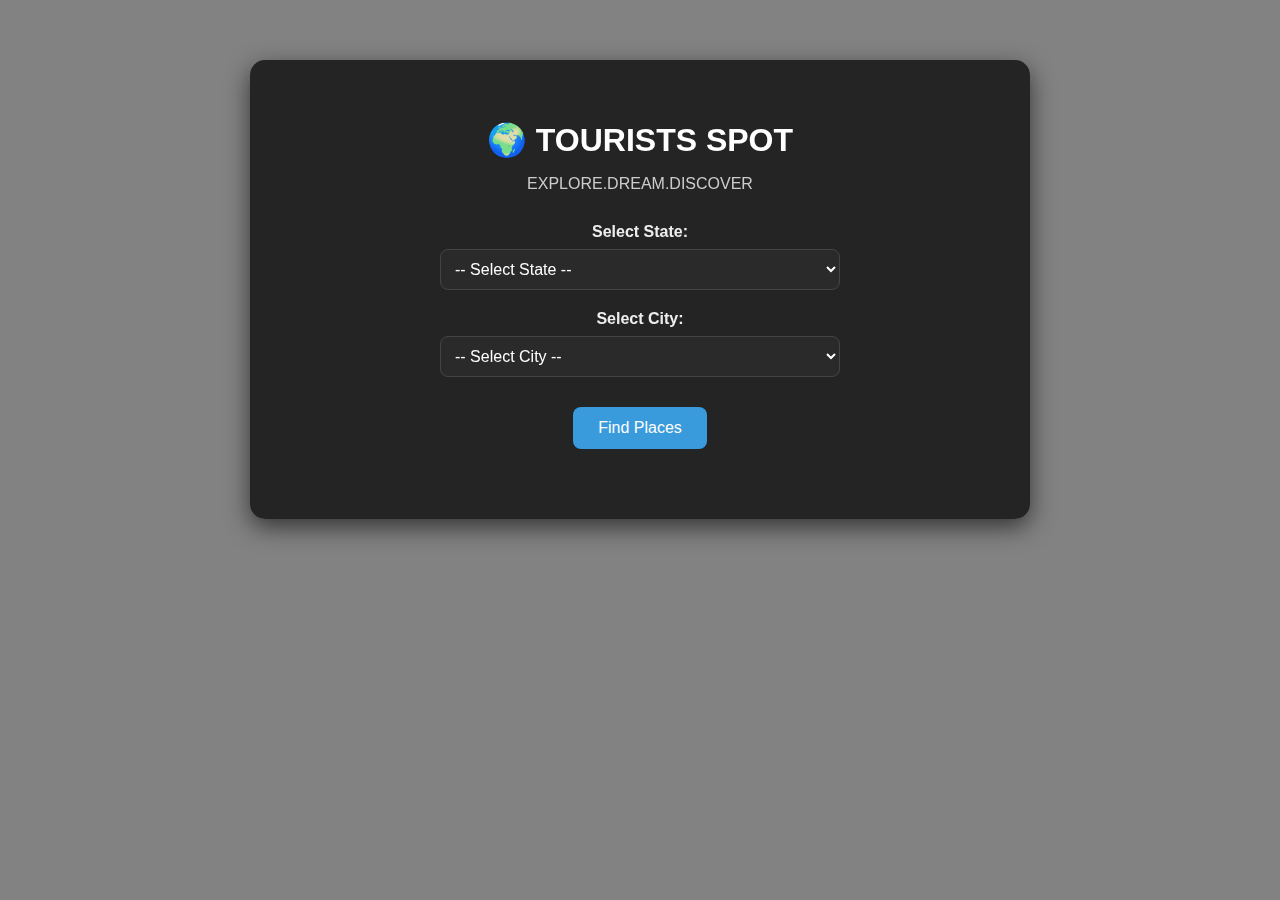
<file: index.html>
<!DOCTYPE html>
<html lang="en">
<head>
  <meta charset="UTF-8" />
  <meta name="viewport" content="width=device-width, initial-scale=1.0"/>
  <title>Tourism Finder</title>
  <link rel="stylesheet" href="style.css"/>
</head>
<body>
  <div class="container">
    <h1>🌍 TOURISTS SPOT</h1>
    <p class="tagline">EXPLORE.DREAM.DISCOVER</p>
    <div class="selectors">
      <div class="dropdown-group">
        <label for="state">Select State:</label>
        <select id="state" onchange="loadCities()">
          <option value="">-- Select State --</option>
          <option value="Andhra Pradesh">Andhra Pradesh</option>
          <option value="Arunachal Pradesh">Arunachal Pradesh</option>
          <option value="Assam">Assam</option>
          <option value="Bihar">Bihar</option>
          <option value="Chhattisgarh">Chhattisgarh</option>
          <option value="Goa">Goa</option>
          <option value="Gujarat">Gujarat</option>
          <option value="Haryana">Haryana</option>
          <option value="Himachal Pradesh">Himachal Pradesh</option>
          <option value="Jharkhand">Jharkhand</option>
          <option value="Karnataka">Karnataka</option>
          <option value="Kerala">Kerala</option>
          <option value="Madhya Pradesh">Madhya Pradesh</option>
          <option value="Maharashtra">Maharashtra</option>
          <option value="Manipur">Manipur</option>
          <option value="Meghalaya">Meghalaya</option>
          <option value="Mizoram">Mizoram</option>
          <option value="Nagaland">Nagaland</option>
          <option value="Odisha">Odisha</option>
          <option value="Punjab">Punjab</option>
          <option value="Rajasthan">Rajasthan</option>
          <option value="Sikkim">Sikkim</option>
          <option value="Tamil Nadu">Tamil Nadu</option>
          <option value="Telangana">Telangana</option>
          <option value="Tripura">Tripura</option>
          <option value="Uttar Pradesh">Uttar Pradesh</option>
          <option value="Uttarakhand">Uttarakhand</option>
          <option value="West Bengal">West Bengal</option>
        </select>
      </div>

      <div class="dropdown-group">
        <label for="city">Select City:</label>
        <select id="city">
          <option value="">-- Select City --</option>
        </select>
      </div>

      <button onclick="showPlaces()" class="btn">Find Places</button>
    </div>

    <div id="places" class="places-container"></div>
  </div>

  <script src="script.js"></script>
</body>
</html>
</file>
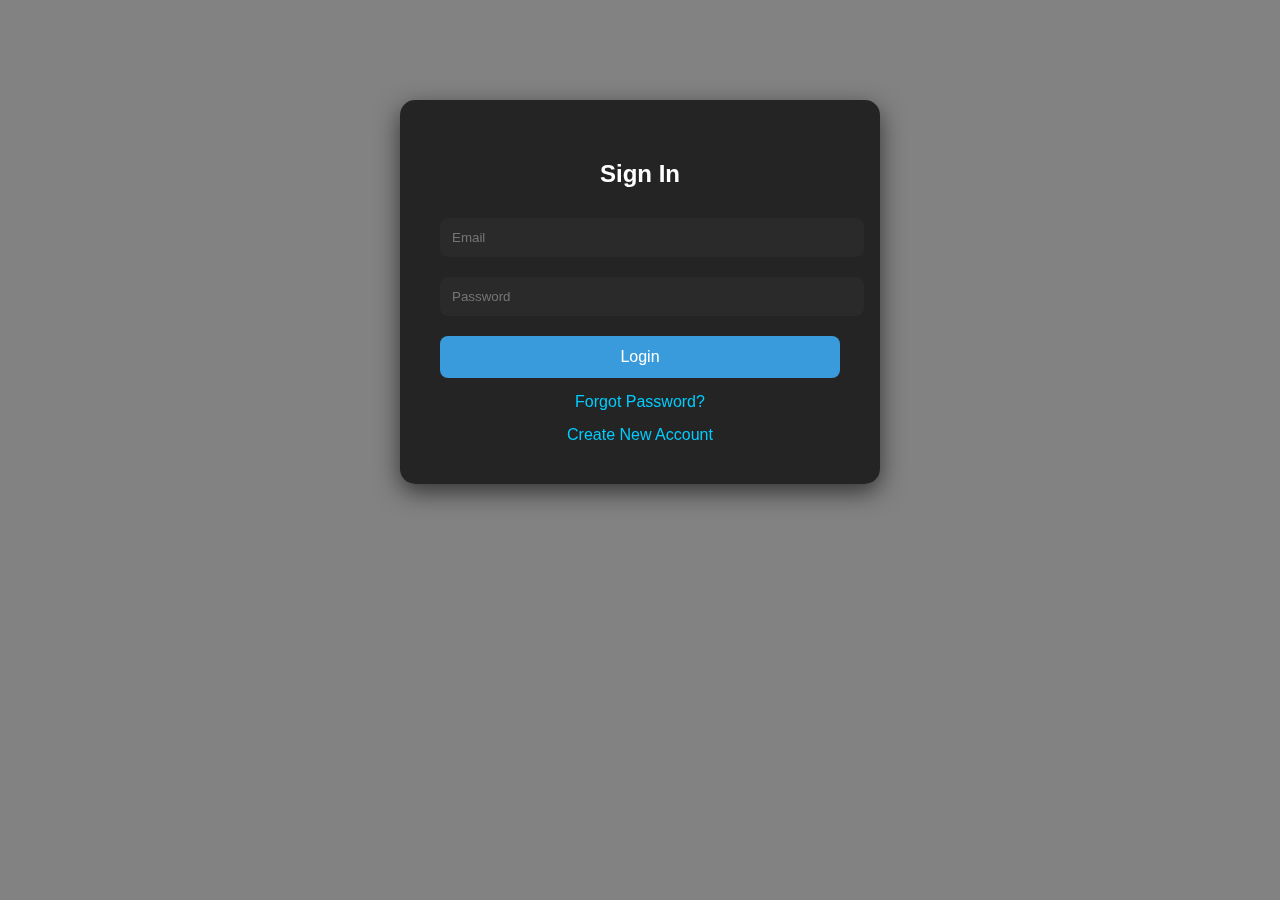
<file: signin.html>
<!DOCTYPE html>
<html lang="en">
<head>
<title>TOURIST SPOT</title>
  <meta charset="UTF-8" />
  <meta name="viewport" content="width=device-width, initial-scale=1.0"/>
  <title>Sign In - Tourism</title>
  <link rel="stylesheet" href="style.css" />
  <style>
    .signin-container {
      background: rgba(25, 25, 25, 0.9);
      max-width: 400px;
      margin: 100px auto;
      padding: 40px;
      border-radius: 15px;
      box-shadow: 0 8px 25px rgba(0, 0, 0, 0.6);
      text-align: center;
    }

    .signin-container h2 {
      color: #ffffff;
      margin-bottom: 20px;
    }

    .signin-container input[type="email"],
    .signin-container input[type="password"] {
      width: 100%;
      padding: 12px;
      margin: 10px 0;
      border: none;
      border-radius: 8px;
      background-color: #2a2a2a;
      color: #fff;
    }

    .signin-container input[type="submit"] {
      background-color: #3a9bdc;
      color: white;
      padding: 12px 20px;
      border: none;
      border-radius: 8px;
      font-size: 16px;
      cursor: pointer;
      margin-top: 10px;
      width: 100%;
    }

    .signin-container input[type="submit"]:hover {
      background-color: #287bb5;
    }

    .signin-container a {
      color: #00ccff;
      text-decoration: none;
      display: block;
      margin-top: 15px;
    }

    .signin-container a:hover {
      text-decoration: underline;
    }
  </style>
</head>
<body>
  <div class="signin-container">
    <h2>Sign In</h2>
    <form action="index.html" method="get">
      <input type="email" placeholder="Email" required />
      <input type="password" placeholder="Password" required />
      <input type="submit" value="Login" />
      <a href="#">Forgot Password?</a>
      <a href="#">Create New Account</a>
    </form>
  </div>
</body>
</html>
</file>
<file: style.css>
/* Dark City Skyline Background */
body {
  font-family: 'Segoe UI', Tahoma, Geneva, Verdana, sans-serif;
  background: url('https://karnatakatourism.org/wp-content/uploads/2020/05/p25-gallery.jpg') no-repeat center center fixed;
  background-size: cover;
  margin: 0;
  padding: 0;
  color: #f1f1f1;
}

body::before {
  content: "";
  position: fixed;
  top: 0;
  left: 0;
  width: 100%;
  height: 100%;
  background: rgba(0, 0, 0, 0.489); /* stronger darkness for true dark mode */
  z-index: -1;
}

/* Main Container */
.container {
  background: rgba(25, 25, 25, 0.9); /* deep translucent dark box */
  padding: 40px;
  border-radius: 15px;
  max-width: 700px;
  margin: 60px auto;
  box-shadow: 0 8px 25px rgba(0, 0, 0, 0.6);
  text-align: center;
}

/* Header and Tagline */
h1 {
  color: #ffffff;
  margin-bottom: 10px;
}

.tagline {
  color: #cccccc;
  font-size: 16px;
  margin-bottom: 30px;
}

/* Form Fields */
.selectors {
  display: flex;
  flex-direction: column;
  align-items: center;
}

.dropdown-group {
  margin-bottom: 20px;
  width: 100%;
}

label {
  font-weight: 600;
  display: block;
  margin-bottom: 8px;
  color: #eeeeee;
}

select {
  padding: 10px;
  width: 80%;
  max-width: 400px;
  background-color: #2a2a2a;
  color: #ffffff;
  border: 1px solid #444;
  border-radius: 8px;
  font-size: 16px;
}

/* Button Style */
.btn {
  padding: 12px 25px;
  background-color: #3a9bdc;
  color: white;
  border: none;
  border-radius: 8px;
  font-size: 16px;
  cursor: pointer;
  transition: background-color 0.3s ease;
  margin-top: 10px;
}

.btn:hover {
  background-color: #287bb5;
}

/* Places List */
.places-container {
  margin-top: 30px;
  text-align: left;
}

.places-container h2 {
  color: #ffffff;
}

.places-container ul {
  list-style: square;
  padding-left: 20px;
  margin-top: 10px;
}

.places-container li {
  margin-bottom: 8px;
  color: #dddddd;
}
</file>
